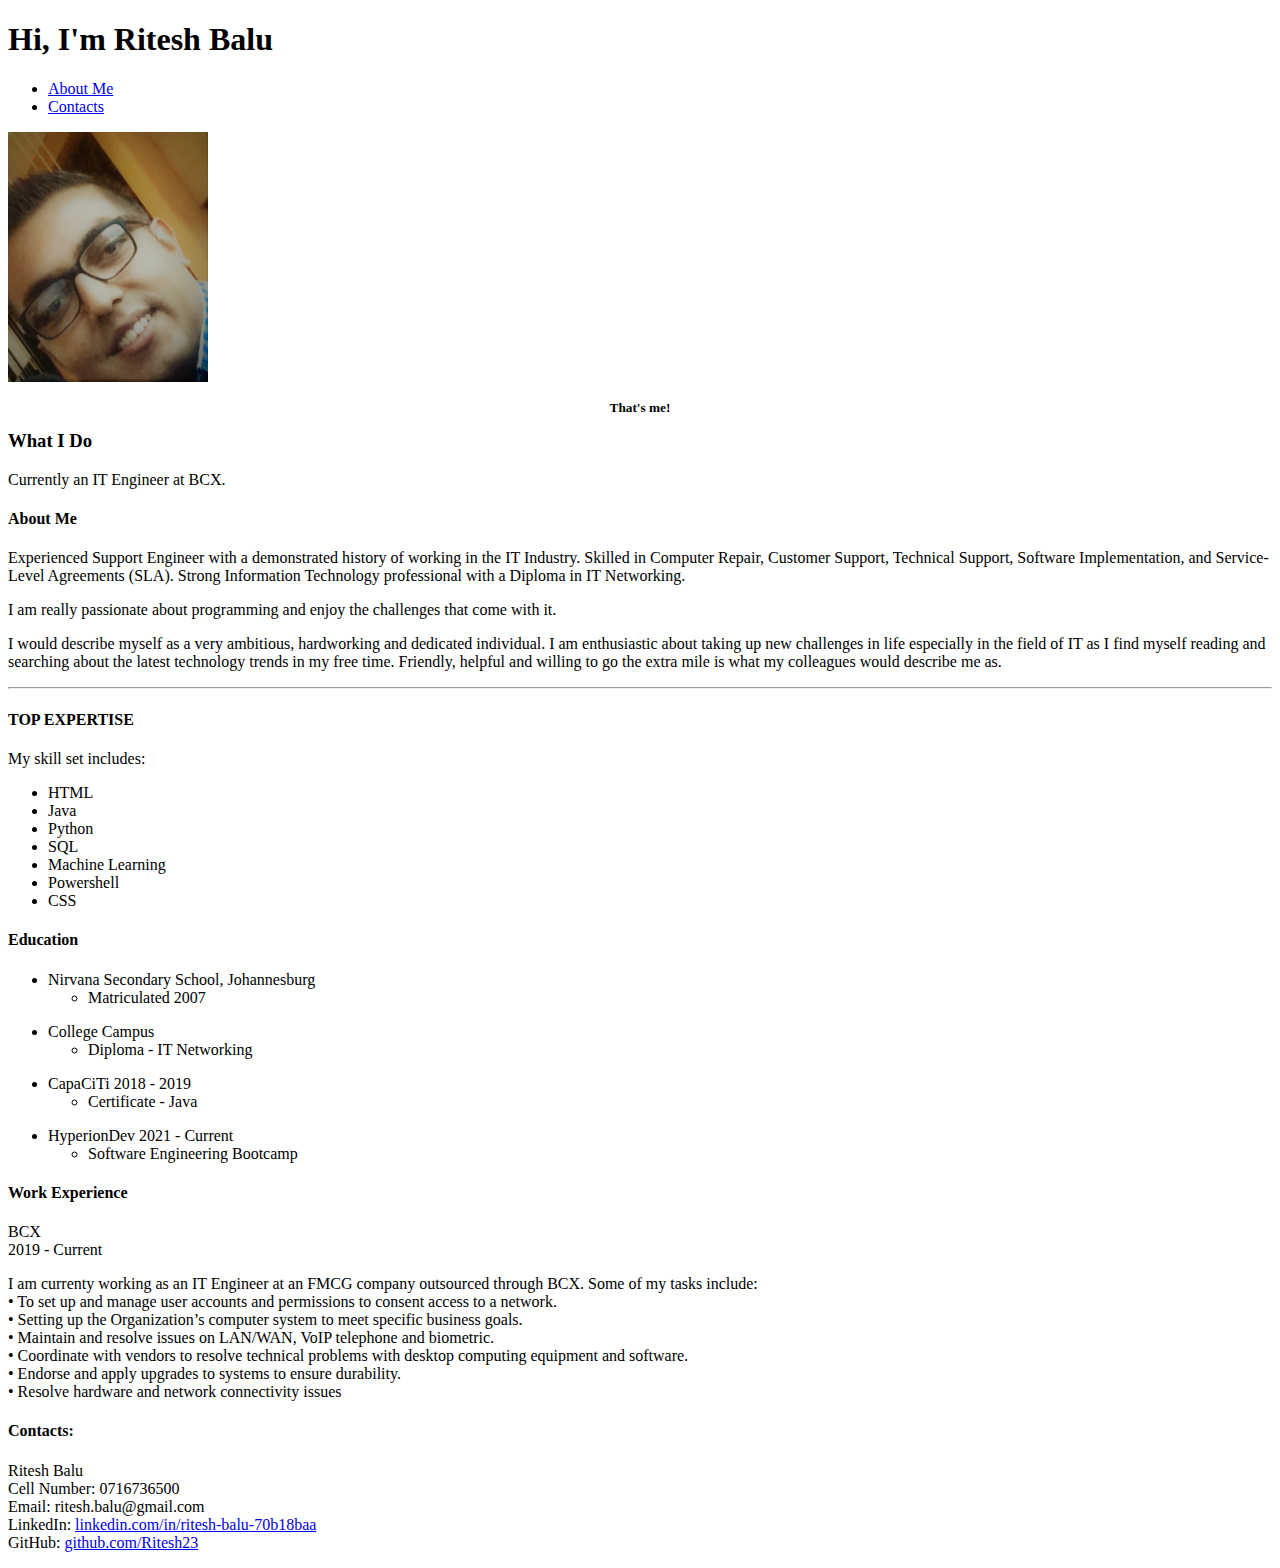
<file: Index1.html>
<!DOCTYPE html>
<html lang="en">


</head>

<body >

	<section class="s1" >
		<div class="main-container">
			<div class="greeting-wrapper">
				<h1>Hi, I'm Ritesh Balu</h1>
			</div>



					<ul id="navigation">
						<li><a href="#aboutMe">About Me</a></li>
                        <li><a href="#Contacts">Contacts</a></li>

					</ul>
				</div>

				<div class="left-column">
					<img id= "profile pic" src="6.jpg"
					width="200" 
                    height="250" />
					<h5 style="text-align: center;line-height: 0;">That's me!</h5> <!--Image fit within the left column styling -->


				<div class="right-column">

					<div id="preview-shadow">
						<div id="preview">
							<div id="corner-tl" class="corner"></div>
							<div id="corner-tr" class="corner"></div>
							<h3>What I Do</h3>
							<p>Currently an IT Engineer at BCX.</p>
							<div id="corner-br" class="corner"></div>
							<div id="corner-bl" class="corner"></div>
						</div>
					</div>
				</div>
			</div>
		</div>
	</section>
	<!--End of what I do section-->

	<section class="s2">
		<div class="main-container">

			<div id="aboutMe" class="about-wrapper">
				<div class="about-me">
					<h4>About Me</h4>

					<p>Experienced Support Engineer with a demonstrated history of working in the IT Industry. 
						Skilled in Computer Repair, Customer Support, Technical Support, Software Implementation, 
						and Service-Level Agreements (SLA). Strong Information Technology professional with a Diploma in 
						IT Networking.</p>

                    <p>I am really passionate about programming and enjoy the challenges that come with it.</p>

                        <p>I would describe myself as a very ambitious, hardworking and dedicated individual. 
							I am enthusiastic about taking up new challenges in life especially in the field 
							of IT as I find myself reading and searching about the latest technology trends 
							in my free time. Friendly, helpful and willing to go the extra mile is what my 
							colleagues would describe me as.
                        </p>


					<hr>
					<!--End of more about me section-->


					<h4>TOP EXPERTISE <i class="fas fa-cookie-bite"></i></h4>

					<p>My skill set includes:</p>

					<div id="skills">
						<ul>
                            <li>HTML</li>
							<li>Java</li>
							<li>Python</li>
                            <li>SQL</li>
							<li>Machine Learning</li>
							<li>Powershell</li>
							<li>CSS</li>
						</ul>

					</div>
					<!--End of skills section-->


                    <h4><i class="fas fa-graduation-cap"></i> Education</h4>
                    <div id="skills" class="Education">
                        

						<ul>
                            <li>
                                Nirvana Secondary School, Johannesburg
                                <ul>
                                    <li>
                                        Matriculated 2007
                                    </li>
                                </ul>
                            </li>
    
    
                        </ul>
    
						<ul>
                            <li>
                                College Campus
                                <ul>
                                    <li>
                                        Diploma - IT Networking
                                    </li>
                                </ul>
                            </li>
    
    
                        </ul>
    
    
                        <ul>
                            <li>
                                CapaCiTi 2018 - 2019
                                <ul>
                                    <li>
                                        Certificate - Java
                                    </li>
                                </ul>
                            </li>
    
    
                        </ul>
    
    
                        <ul>
                            <li>
                                HyperionDev 2021 - Current
                                <ul>
                                    <li>
                                        Software Engineering Bootcamp
                                    </li>
                                </ul>
                            </li>
    
    
                        </ul>

                    </div>
					<!--End of education section-->
                   

              <h4><i class="fas fa-briefcase"></i> Work Experience</h4>
   
                       <p>
                        BCX <br>
                        2019 - Current 
                       </p>    
              
            <p id="work">
              I am currenty working as an IT Engineer at an FMCG company outsourced through BCX. 
			  Some of my tasks include: <br>
			  •	To set up and manage user accounts and permissions to consent access to a network. <br>
              •	Setting up the Organization’s computer system to meet specific business goals. <br>
              •	Maintain and resolve issues on LAN/WAN, VoIP telephone and biometric. <br>
              •	Coordinate with vendors to resolve technical problems with desktop computing equipment and software. <br>
              •	Endorse and apply upgrades to systems to ensure durability. <br>
              •	Resolve hardware and network connectivity issues

            </p> 

				</div>



			</div>

		</div>
	</section>
	<!--End of work section-->


    <section class="s2"> 
		<div class="main-container">  

                    <h4><i class="far fa-address-card"></i> Contacts:</h4>

					<p>Ritesh Balu <br>
                    Cell Number: 0716736500 <br>
                    Email: ritesh.balu@gmail.com <br>
                    LinkedIn: <a href="https://www.linkedin.com/in/ritesh-balu-70b18baa/">linkedin.com/in/ritesh-balu-70b18baa</a> <br>
                    GitHub: <a href="https://github.com/Rites23">github.com/Ritesh23</a></p>
					

				</div>



			</div>

		</div>
	</section>
<!-- End of Contact me section-->
</file>
